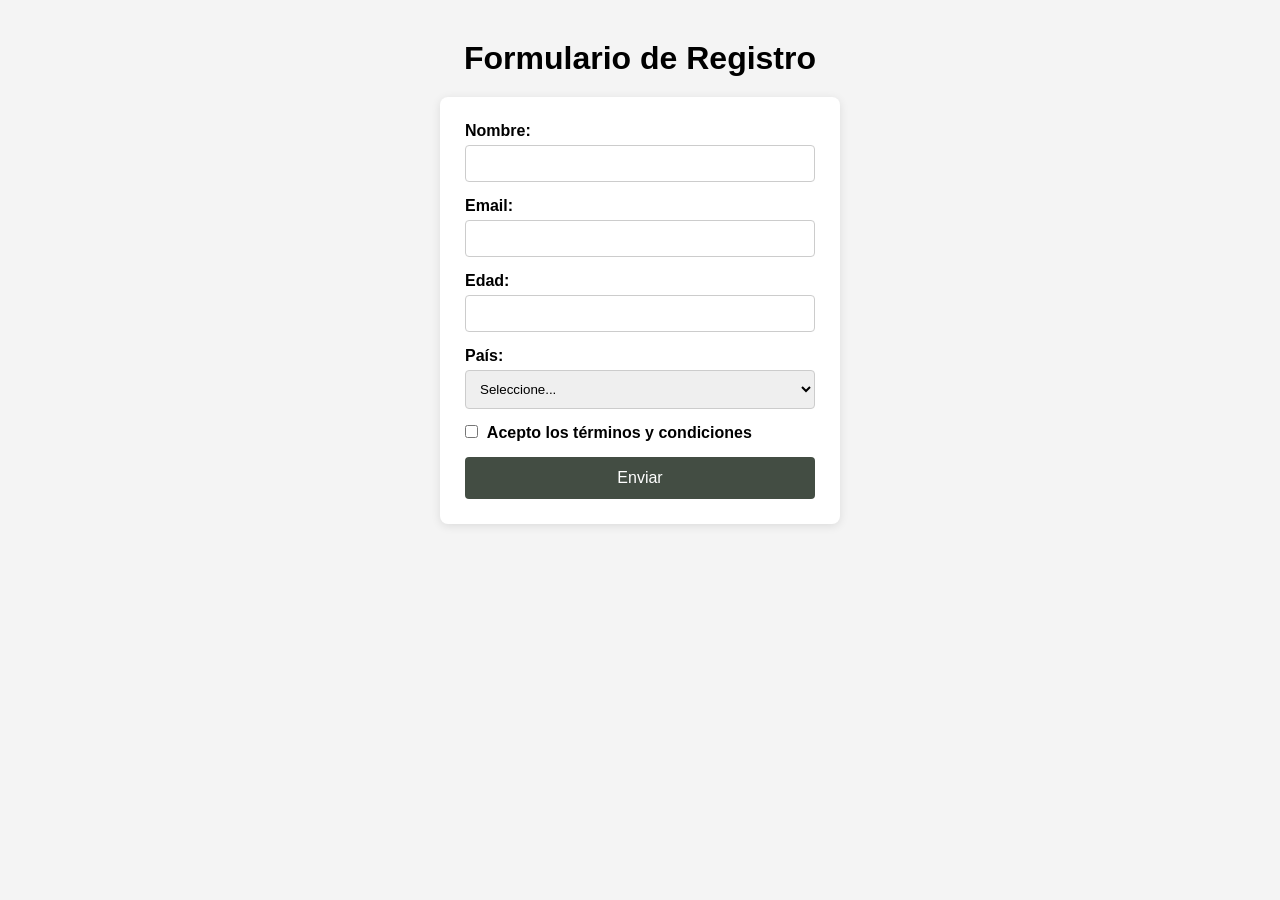
<file: index.html>
<!DOCTYPE html>
<html lang="en">
<head>
    <meta charset="UTF-8">
    <meta name="viewport" content="width=device-width, initial-scale=1.0">
    <title>Document</title>
    <link rel="stylesheet" href="styles.css">
</head>
<body>
    <main>
    <h1>Formulario de Registro</h1>
        <form id="formulario" novalidate>
            <div>
                <label for="nombre">Nombre:</label>
                <input type="text" id="nombre">            
            </div>
            <div>
                <label for="email">Email:</label>
                <input type="email" id="email">
            </div>
            <div>
                <label for="edad">Edad:</label>
                <input type="number" id="edad">
            </div>
            <div>
                <label for="pais">País:</label>
                <select id="pais">
                    <option value="">Seleccione...</option>
                    <option value="Argentina">Argentina</option>
                    <option value="Uruguay">Uruguay</option>
                    <option value="Chile">Chile</option>
                    <option value="Brasil">Brasil</option>
                    <option value="Paraguay">Paraguay</option>
                    <option value="Bolivia">Bolivia</option>
                </select>
            </div>
            <div>
                <label>
                    <input type="checkbox" id="terminos">
                    Acepto los términos y condiciones
                </label>
            </div>
            <button type="submit">Enviar</button>
        </form>
    </main>
    <script src="script.js"></script>
</body>
</html>
</file>
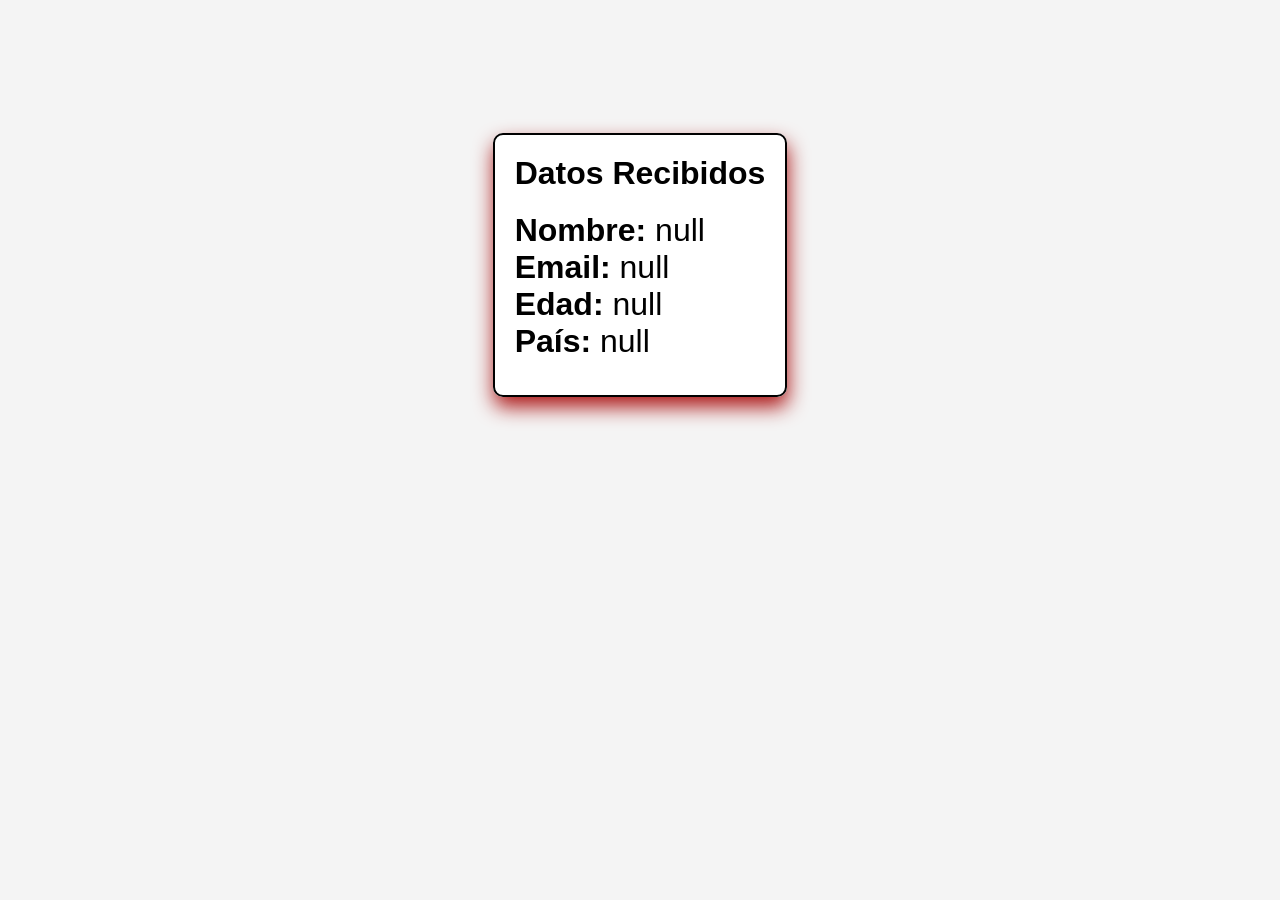
<file: resultado.html>
<!DOCTYPE html>
<html lang="en">

<head>
    <meta charset="UTF-8">
    <meta name="viewport" content="width=device-width, initial-scale=1.0">
    <link rel="stylesheet" href="styles.css">
    <title>Datos recibidos</title>
</head>

<body>
    <main class="container">
    <fieldset> <!-- agrupo los datos -->
        <h1>Datos Recibidos</h1>
        <div id="datos"></div>
        <script src="datos.js"></script>

    </fieldset>
    </main>
</body>

</html>
</file>
<file: styles.css>
* {
    margin: 0;
    padding: 0;
    box-sizing: border-box;
}

body {
    font-family: Arial, sans-serif;
    background-color: #f4f4f4;
    padding: 40px;
}

h1 {
    text-align: center;
    margin-bottom: 20px;
}

form {
    max-width: 400px;
    margin: 0 auto;
    background-color: white;
    padding: 25px;
    border-radius: 8px;
    box-shadow: 0 2px 10px rgba(0, 0, 0, 0.1);
}

div {
    margin-bottom: 15px;
}

label {
    display: block;
    margin-bottom: 5px;
    font-weight: bold;
}

input,
select {
    width: 100%;
    padding: 10px;
    border: 1px solid #ccc;
    border-radius: 4px;
}

input[type="checkbox"] {
    width: auto;
    margin-right: 5px;
}

button {
    width: 100%;
    padding: 12px;
    border: none;
    border-radius: 4px;
    background-color: #434d43;
    color: white;
    font-size: 16px;
    cursor: pointer;
}

.error {
    color: red;
    margin-top: 5px;
}

fieldset {

    border: 2px solid #7d9aeb;
    border-radius: 10px;
    padding: 20px;
    background-color: white;
    border: 2px solid #000000;
    align-items: center;
    box-shadow: 1px 10px 20px rgb(173, 26, 26);
}

.container {
    display: flex;
    flex-direction: column;
    align-items: center;
    justify-content: center;
    height: 50vh;


}
#datos{
    font-size: 2em;
    color: #000000;
}
</file>
